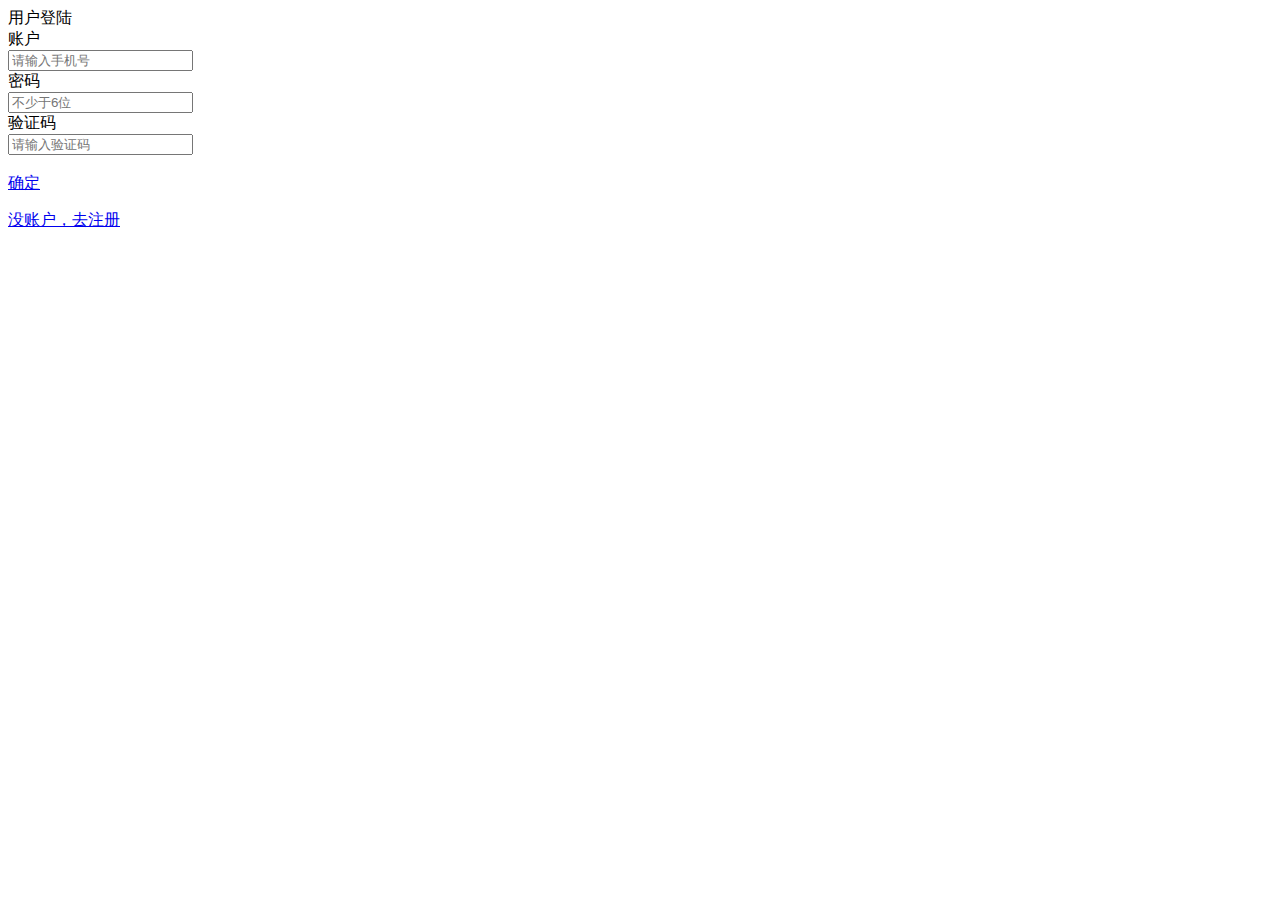
<file: src/main/resources/templates/login.html>
<!DOCTYPE html>
<html xmlns:th="http://www.thymeleaf.org">
<head>
    <meta charset="UTF-8">
    <meta name="viewport"
          content="width=device-width,height=device-height,inital-scale=1.0,maximum-scale=1.0,user-scalable=no;">
    <title>首页</title>
    <link rel="stylesheet" th:href="@{/css/weui.css}" type="text/css"/>
    <link rel="stylesheet" th:href="@{/css/style.css}" type="text/css"/>
</head>
<body>


<div>
    <div class="weui-cells__title">用户登陆</div>
    <div class="weui-cells weui-cells_form">
        <div class="weui-cell">
            <div class="weui-cell__hd">
                <label class="weui-label">账户</label>
            </div>
            <div class="weui-cell__bd">
                <input class="weui-input" type="tel" placeholder="请输入手机号"/>
            </div>
        </div>
        <div class="weui-cell">
            <div class="weui-cell__hd">
                <label for="" class="weui-label">密码</label>
            </div>
            <div class="weui-cell__bd">
                <input class="weui-input" type="password" value="" placeholder="不少于6位"/>
            </div>
        </div>
        <div class="weui-cell weui-cell_vcode">
            <div class="weui-cell__hd">
                <label class="weui-label">验证码</label>
            </div>
            <div class="weui-cell__bd">
                <input class="weui-input" type="number" placeholder="请输入验证码"/>
            </div>
            <div class="weui-cell__ft">
                <!-- <img class="weui-vcode-img" th:src="@{/images/vcode.jpg}" /> -->
                <img id="vc" class="weui-vcode-img" th:src="@{/vc/getVC}" onclick="refreshVC();"/>
            </div>
        </div>
    </div>

    <div class="weui-btn-area">
        <a class="weui-btn weui-btn_primary" href="javascript:" id="showTooltips">确定</a>
    </div>

    <div class="weui-footer">
        <p class="weui-footer__links">
            <a href="/page/regist" class="weui-footer__link">没账户，去注册</a>
        </p>
    </div>
</div>

<script type="text/javascript" th:src="@{/js/jquery-2.1.4.min.js}"></script>
<script type="text/javascript" th:src="@{/js/jweixin-1.0.0.js}"></script>
<script type="text/javascript" th:src="@{/js/weui.js}"></script>
<script type="text/javascript">

    function refreshVC() {
        document.getElementById("vc").src = "/vc/getVC?" + Math.random();
    }
</script>
</body>
</html>
</file>
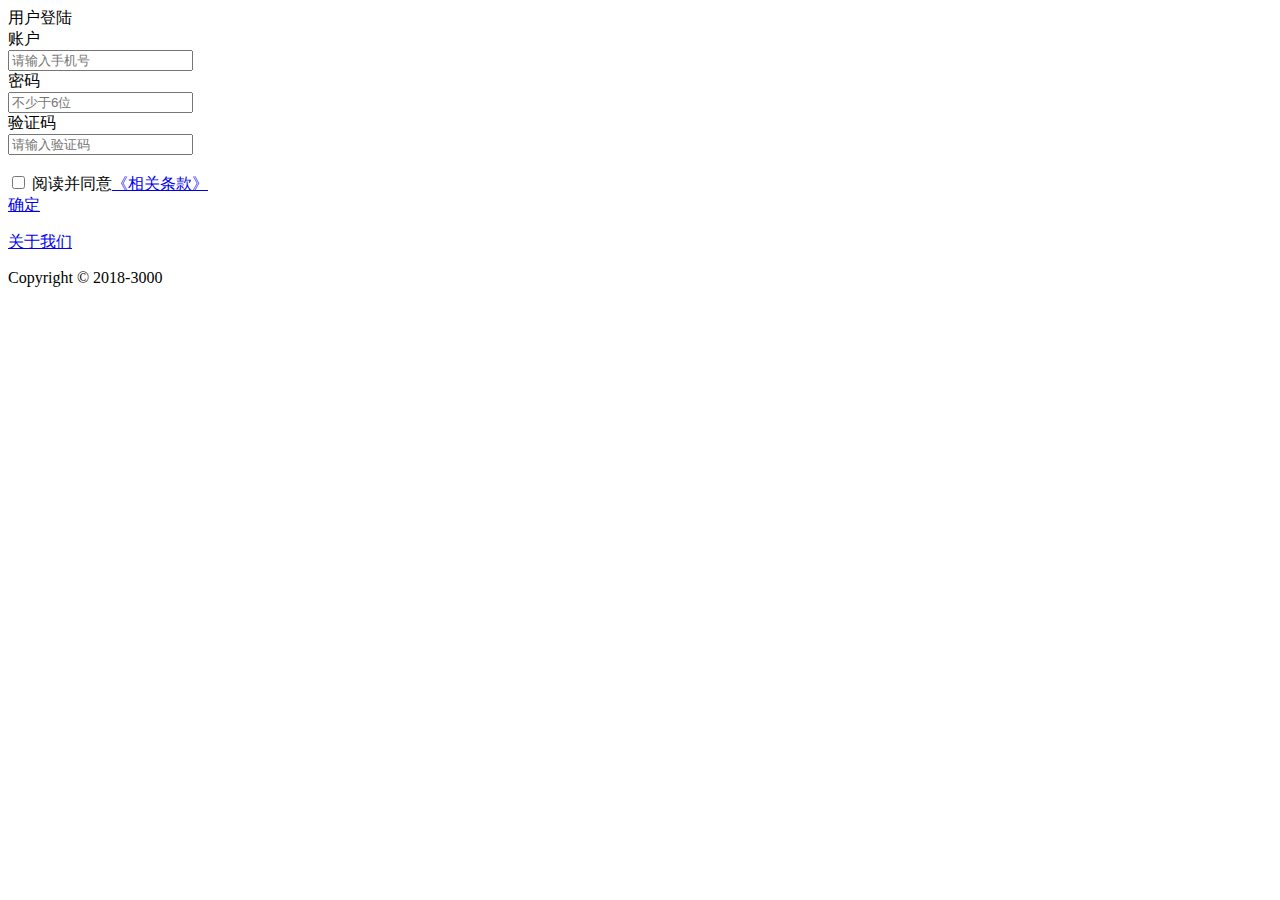
<file: src/main/resources/templates/regist.html>
<!DOCTYPE html>
<html xmlns:th="http://www.thymeleaf.org">
<head>
    <meta charset="UTF-8">
    <meta name="viewport"
          content="width=device-width,height=device-height,inital-scale=1.0,maximum-scale=1.0,user-scalable=no;">
    <title>首页</title>
    <link rel="stylesheet" th:href="@{/css/weui.css}" type="text/css"/>
    <link rel="stylesheet" th:href="@{/css/style.css}" type="text/css"/>
</head>
<body>


<div>
    <div class="weui-cells__title">用户登陆</div>
    <div class="weui-cells weui-cells_form">
        <div class="weui-cell">
            <div class="weui-cell__hd">
                <label class="weui-label">账户</label>
            </div>
            <div class="weui-cell__bd">
                <input class="weui-input" type="tel" placeholder="请输入手机号"/>
            </div>
        </div>
        <div class="weui-cell">
            <div class="weui-cell__hd">
                <label for="" class="weui-label">密码</label>
            </div>
            <div class="weui-cell__bd">
                <input class="weui-input" type="password" value="" placeholder="不少于6位"/>
            </div>
        </div>
        <div class="weui-cell weui-cell_vcode">
            <div class="weui-cell__hd">
                <label class="weui-label">验证码</label>
            </div>
            <div class="weui-cell__bd">
                <input class="weui-input" type="number" placeholder="请输入验证码"/>
            </div>
            <div class="weui-cell__ft">
                <img class="weui-vcode-img" th:src="@{/images/vcode.jpg}"/>
            </div>
        </div>
    </div>


    <label for="weuiAgree" class="weui-agree">
        <input id="weuiAgree" type="checkbox" class="weui-agree__checkbox"/>
        <span class="weui-agree__text">
                	阅读并同意<a href="javascript:void(0);">《相关条款》</a>
            </span>
    </label>

    <div class="weui-btn-area">
        <a class="weui-btn weui-btn_primary" href="javascript:" id="showTooltips">确定</a>
    </div>

    <div class="weui-footer">
        <p class="weui-footer__links">
            <a href="javascript:void(0);" class="weui-footer__link">关于我们</a>
        </p>
        <p class="weui-footer__text">Copyright &copy; 2018-3000 </p>
    </div>
</div>

<script type="text/javascript" th:src="@{/js/jquery-2.1.4.min.js}"></script>
<script type="text/javascript" th:src="@{/js/jweixin-1.0.0.js}"></script>
<script type="text/javascript" th:src="@{/js/weui.js}"></script>
</body>
</html>
</file>
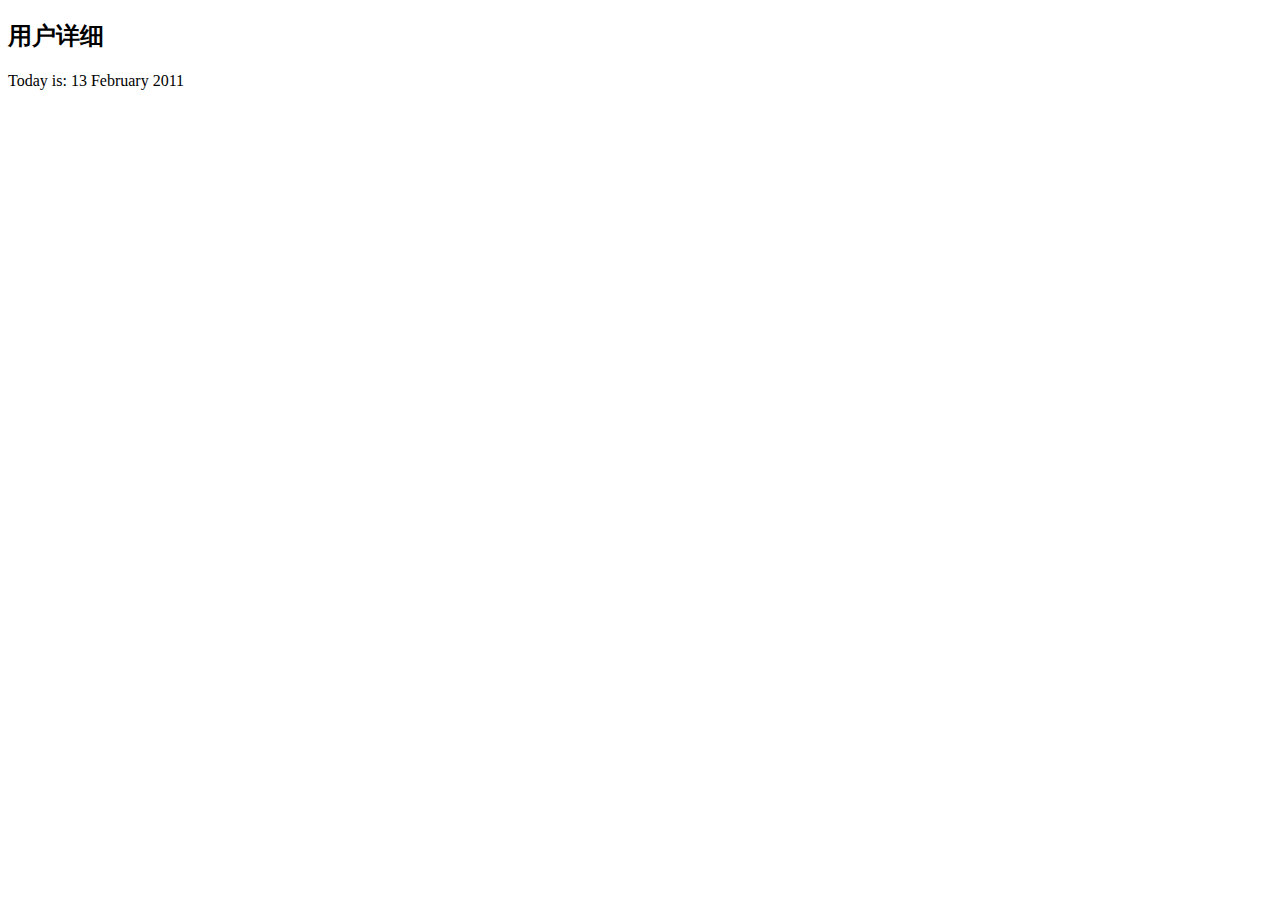
<file: src/main/resources/templates/user/user.html>
<!DOCTYPE html>
<html xmlns:th="http://www.thymeleaf.org">
<head>
    <meta charset="UTF-8">
    <title>用户详细</title>
</head>
<body>

<h2>用户详细</h2>
<div th:text="${user.id}"></div>
<div th:text="${user.name}"></div>
<div th:text="${user.id}"></div>
<div th:text="${user.id}"></div>
<div th:text="${user.id}"></div>

<p>Today is: <span th:text="${today}">13 February 2011</span></p>
</body>
</html>
</file>
